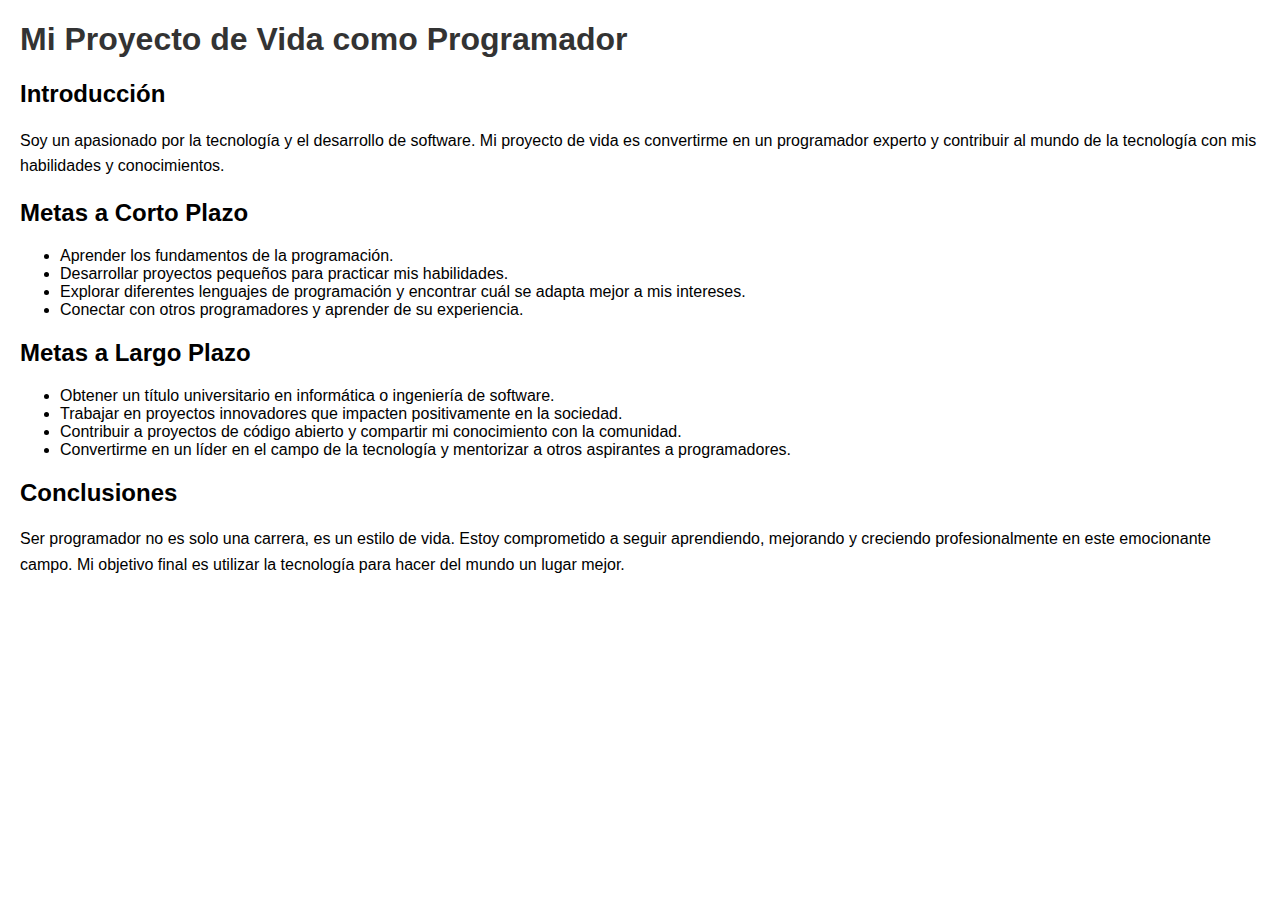
<file: index.html>
<!DOCTYPE html>
<html lang="es">
<head>
    <meta charset="UTF-8">
    <meta name="viewport" content="width=device-width, initial-scale=1.0">
    <title>Mi Proyecto de Vida como Programador</title>
    <style>
        body {
            font-family: Arial, sans-serif;
            margin: 20px;
        }
        h1 {
            color: #333;
        }
        p {
            line-height: 1.6;
        }
    </style>
</head>
<body>
    <header>
        <h1>Mi Proyecto de Vida como Programador</h1>
    </header>
    <main>
        <section>
            <h2>Introducción</h2>
            <p>Soy un apasionado por la tecnología y el desarrollo de software. Mi proyecto de vida es convertirme en un programador experto y contribuir al mundo de la tecnología con mis habilidades y conocimientos.</p>
        </section>
        <section>
            <h2>Metas a Corto Plazo</h2>
            <ul>
                <li>Aprender los fundamentos de la programación.</li>
                <li>Desarrollar proyectos pequeños para practicar mis habilidades.</li>
                <li>Explorar diferentes lenguajes de programación y encontrar cuál se adapta mejor a mis intereses.</li>
                <li>Conectar con otros programadores y aprender de su experiencia.</li>
            </ul>
        </section>
        <section>
            <h2>Metas a Largo Plazo</h2>
            <ul>
                <li>Obtener un título universitario en informática o ingeniería de software.</li>
                <li>Trabajar en proyectos innovadores que impacten positivamente en la sociedad.</li>
                <li>Contribuir a proyectos de código abierto y compartir mi conocimiento con la comunidad.</li>
                <li>Convertirme en un líder en el campo de la tecnología y mentorizar a otros aspirantes a programadores.</li>
            </ul>
        </section>
        <section>
            <h2>Conclusiones</h2>
            <p>Ser programador no es solo una carrera, es un estilo de vida. Estoy comprometido a seguir aprendiendo, mejorando y creciendo profesionalmente en este emocionante campo. Mi objetivo final es utilizar la tecnología para hacer del mundo un lugar mejor.</p>
        </section>
    
</body>
</html>
</file>
